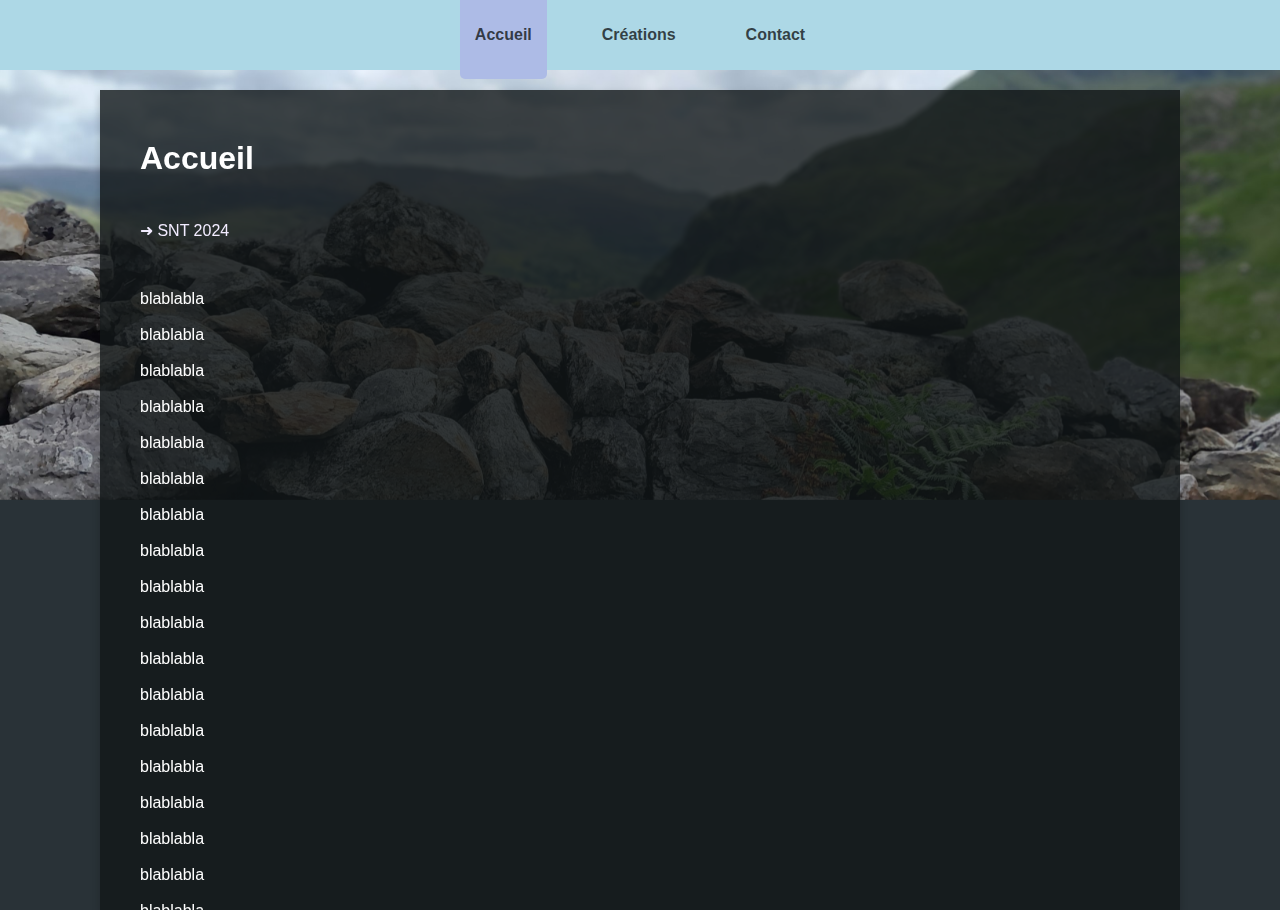
<file: index.html>
<!DOCTYPE html>
<html lang="fr">
<head>
    <meta charset="utf-8">
    <title>EddysmountSite</title>
    <link rel="stylesheet" href="style.css">
</head>
<body>

    <!-- Arrière-plan -->
    <div class="bg-image"></div>

    <!-- Navigation -->
    <header class="header">
        <a href="index.html" class="title2">Accueil</a>
        <a href="creations.html" class="title3">Créations</a>
        <a href="contact.html" class="title3">Contact</a>
    </header>

    <!-- Contenu principal -->
    <div class="content">
        <h1>Accueil</h1>
        <br />

        <section>
            <p><a href="indexsnt.html" class="title">➜ SNT 2024</a></p>
        </section>

        <br />
        <p>blablabla<br /><br />
        blablabla<br /><br />
        blablabla<br /><br />
        blablabla<br /><br />
        blablabla<br /><br />
        blablabla<br /><br />
        blablabla<br /><br />
        blablabla<br /><br />
        blablabla<br /><br />
        blablabla<br /><br />
        blablabla<br /><br />
        blablabla<br /><br />
blablabla<br /><br />
        blablabla<br /><br />
        blablabla<br /><br />
        blablabla<br /><br />
        blablabla<br /><br />
        blablabla<br /><br />
        blablabla<br /><br />
        blablabla<br /><br />
        blablabla<br /><br />
        blablabla<br /><br />
        blablabla<br /><br />
        blablabla<br /><br />
</p>
    </div>

    <!-- JS pour l'effet fade au scroll -->
    <script>
        const bg = document.querySelector('.bg-image');
        document.querySelector('.content').addEventListener('scroll', function() {
            const scrollTop = this.scrollTop;
            let opacity = 1 - scrollTop / 200;
            if(opacity < 0) opacity = 0;
            bg.style.opacity = opacity;
        });
    </script>

</body>
</html>
</file>
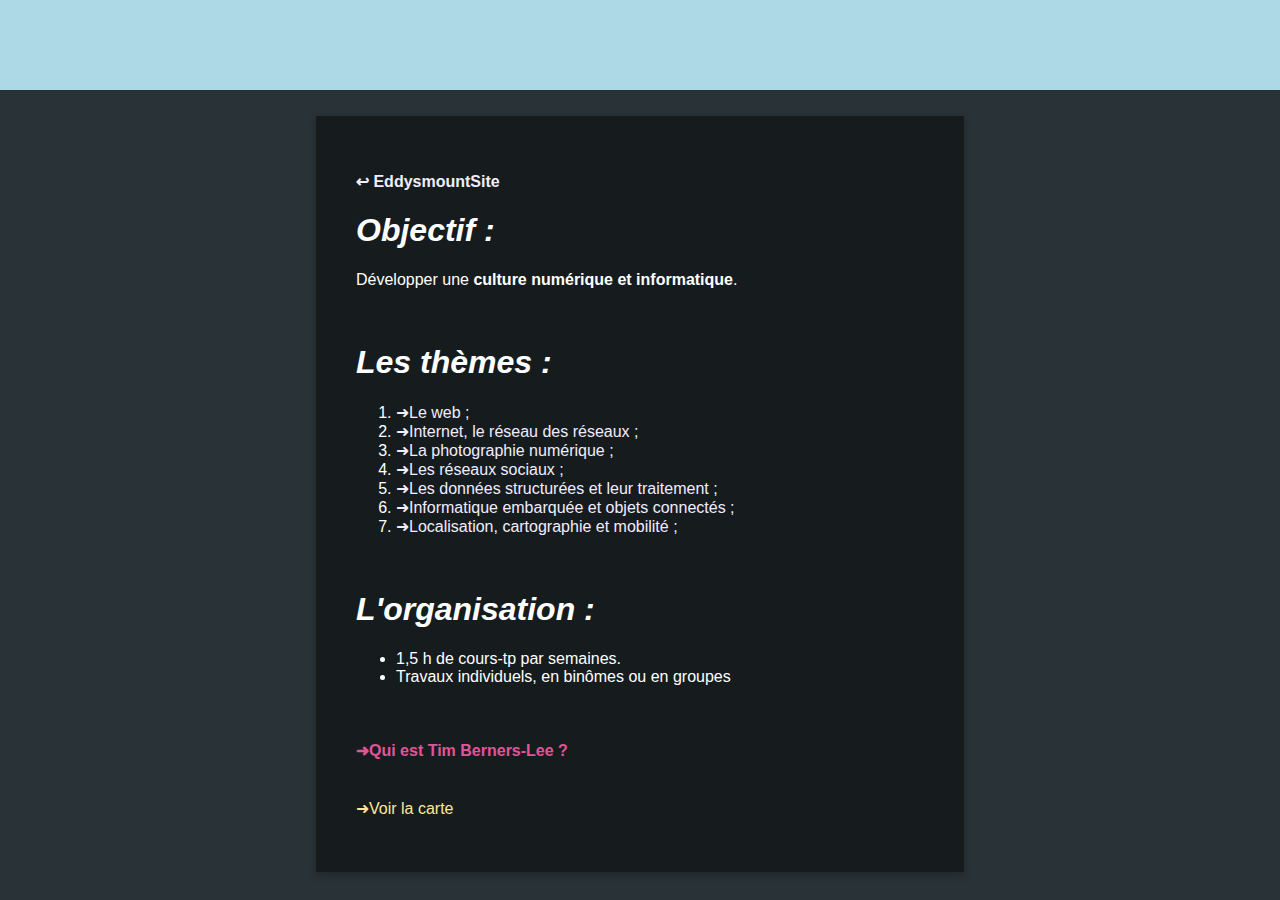
<file: indexsnt.html>
<!DOCTYPE html>
<html>
<head>
	<meta charset="utf-8" />
	<title>SNT 2024</title>
	<link rel="stylesheet" href="indexstyle.css">
</head>
<body>
<div class="header"></div>
<div class="content">
<body style="background-image: url('https://wallpaperaccess.com/full/3379035.jpg'); background-size: cover; background-position: center; background-repeat: no-repeat;">
	<p><strong><a href="index.html" class="title">↩ EddysmountSite</a></strong></p>
	<h1>
		<em>Objectif :</em>
	</h1> 
	<p>Développer une <strong>culture numérique et informatique</strong>.</p>
	<br />
	<h1>
		<em>Les thèmes :</em>
	</h1>
		<p>
			<ol>
				<li><a href="indexsnt2.html" class="title">➜Le web ;</a></li>
				<li><a href="indexsnt3.html" class="title">➜Internet, le réseau des réseaux ;</a></li>										<li><a href="indexsnt4.html" class="title">➜La photographie numérique ;</a></li>
				<li><a href="indexsnt5.html" class="title">➜Les réseaux sociaux ;</a></li>
				<li><a href="indexsnt6.html" class="title">➜Les données structurées et leur traitement ;</a></li>
				<li><a href="indexsnt7.html" class="title">➜Informatique embarquée et objets connectés ;</a></li>
				<li><a href="indexsnt8.html" class="title">➜Localisation, cartographie et mobilité ;</a></li>
			</ol>
		</p>
	<br />
	<h1>
		<em>L'organisation :</em>
	</h1>
	<p>
		<ul>
			<li>1,5 h de cours-tp par semaines.</li>
			<li>Travaux individuels, en binômes ou en groupes</li>
		</ul>
	</p>
	<br />
	<h4><a href="indexsnt9.html" class="site3">➜Qui est Tim Berners-Lee ?</a></h4>
	<br />
	<a href="cartesnt.html" class="site">➜Voir la carte</a>
	<br />
	<br />
	<br />

</div>
</body>
</html>
</file>
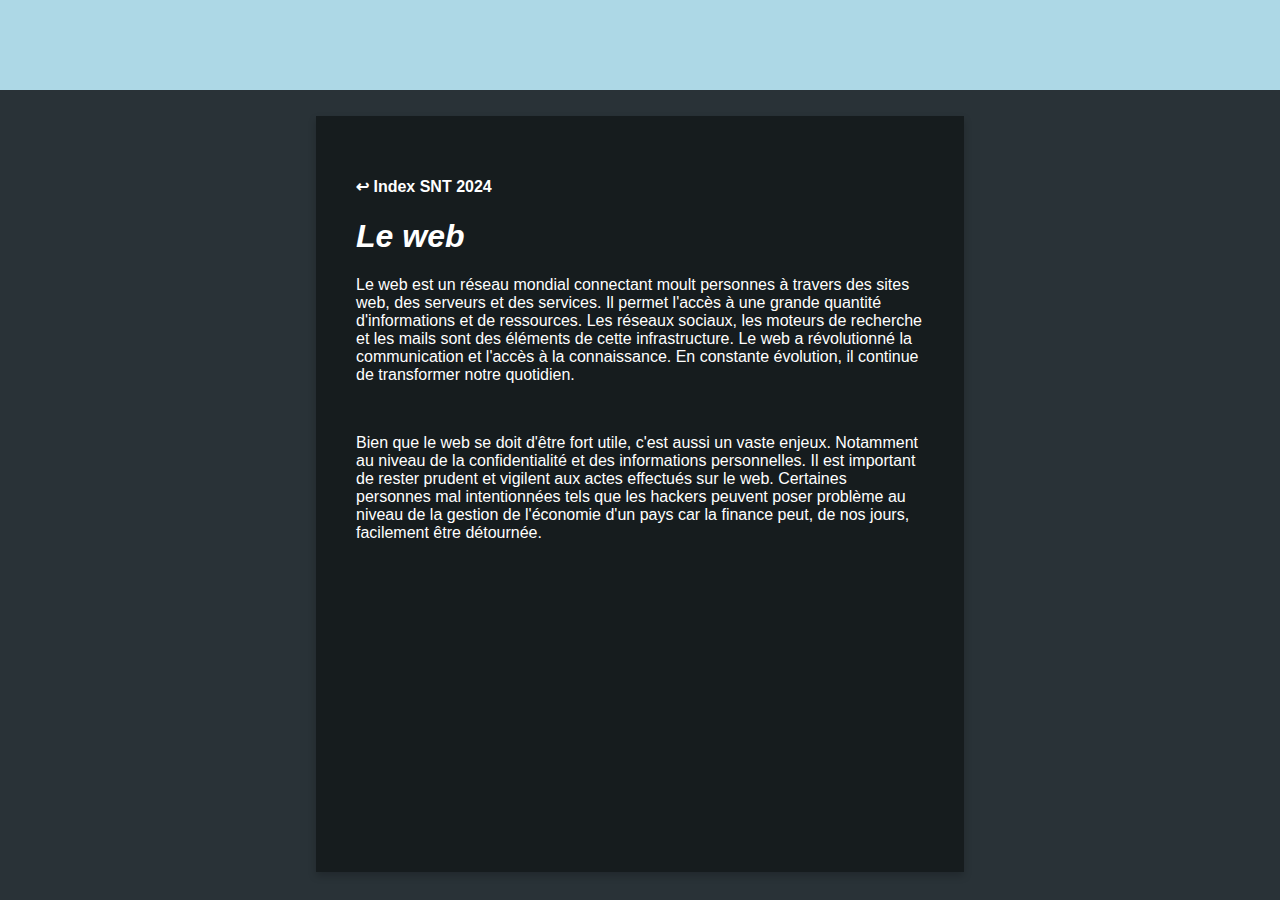
<file: indexsnt2.html>
<!DOCTYPE html>
<html lang="fr">
<head>
	<meta charset="UTF-8">
	<title>Le web</title>
	<link rel="stylesheet" href="indexstyle.css">
</head>
<body>
<div class="header"></div>
<div class="content">
<body style="background-image: url('https://ewm.swiss/application/files/4016/0396/6469/World_Wide_Web_EWM_Web_Design_Agency_.jpg'); background-size: cover; background-position: center; background-repeat: no-repeat;">
	<h4>
		<a href="indexsnt.html">↩ Index SNT 2024</a>
	</h4>
	<h1>
		<em>Le web</em>
	</h1>
	<p>Le web est un réseau mondial connectant moult personnes à travers des sites web, des serveurs et des services. Il permet l'accès à une grande quantité d'informations et de ressources. Les réseaux sociaux, les moteurs de recherche et les mails sont des éléments de cette infrastructure. Le web a révolutionné la communication et l'accès à la connaissance. En constante évolution, il continue de transformer notre quotidien.</p>
	<br />
	<p>Bien que le web se doit d'être fort utile, c'est aussi un vaste enjeux. Notamment au niveau de la confidentialité et des informations personnelles. Il est important de rester prudent et vigilent aux actes effectués sur le web. Certaines personnes mal intentionnées tels que les hackers peuvent poser problème au niveau de la gestion de l'économie d'un pays car la finance peut, de nos jours, facilement être détournée.</p>
</div>
</body>
</html>
</file>
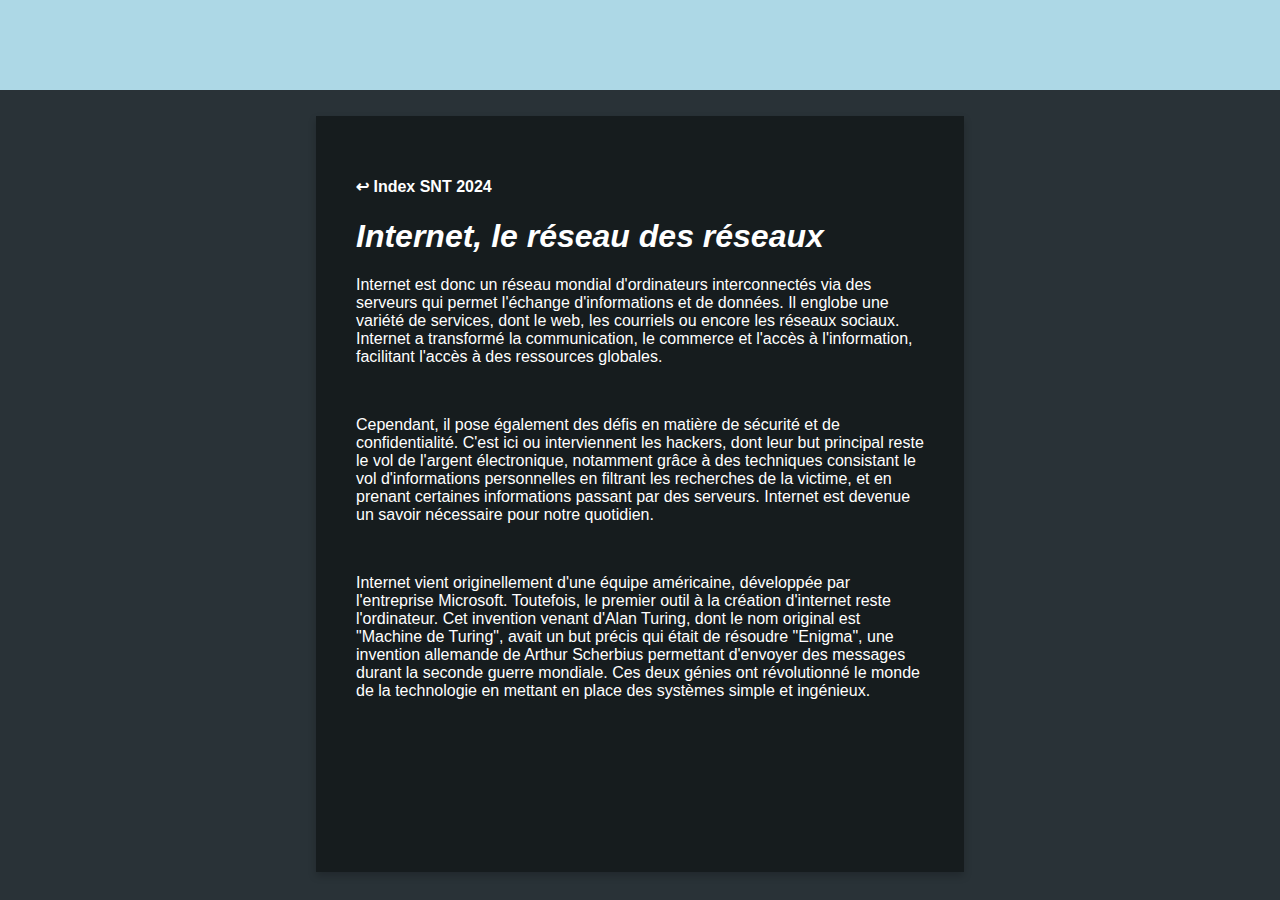
<file: indexsnt3.html>
<!DOCTYPE html>
<html lang="fr">
<head>
	<meta charset="UTF-8">
	<title>Internet, le réseau des réseaux</title>
	<link rel="stylesheet" href="indexstyle.css">
</head>
<body>
<div class="header"></div>
<div class="content">
<body style="background-image: url('https://sfractus-images.cleo.media/unsafe/0x34:2048x1058/2000x0/images/Fibre-optique-2898.jpg'); background-size: cover; background-position: center; background-repeat: no-repeat;">

	<h4>
		<a href="indexsnt.html">↩ Index SNT 2024</a>
	</h4>
	<h1>
		<em>Internet, le réseau des réseaux</em>
	</h1>
	<p>Internet est donc un réseau mondial d'ordinateurs interconnectés via des serveurs qui permet l'échange d'informations et de données. Il englobe une variété de services, dont le web, les courriels ou encore les réseaux sociaux. Internet a transformé la communication, le commerce et l'accès à l'information, facilitant l'accès à des ressources globales.</p>
	<br />
	<p>Cependant, il pose également des défis en matière de sécurité et de confidentialité. C'est ici ou interviennent les hackers, dont leur but principal reste le vol de l'argent électronique, notamment grâce à des techniques consistant le vol d'informations personnelles en filtrant les recherches de la victime, et en prenant certaines informations passant par des serveurs. Internet est devenue un savoir nécessaire pour notre quotidien.</p>
	<br />
	<p>Internet vient originellement d'une équipe américaine, développée par l'entreprise Microsoft. Toutefois, le premier outil à la création d'internet reste l'ordinateur. Cet invention venant d'Alan Turing, dont le nom original est "Machine de Turing", avait un but précis qui était de résoudre "Enigma", une invention allemande de Arthur Scherbius permettant d'envoyer des messages durant la seconde guerre mondiale. Ces deux génies ont révolutionné le monde de la technologie en mettant en place des systèmes simple et ingénieux.</p>
</div>
</body>
</html>
</file>
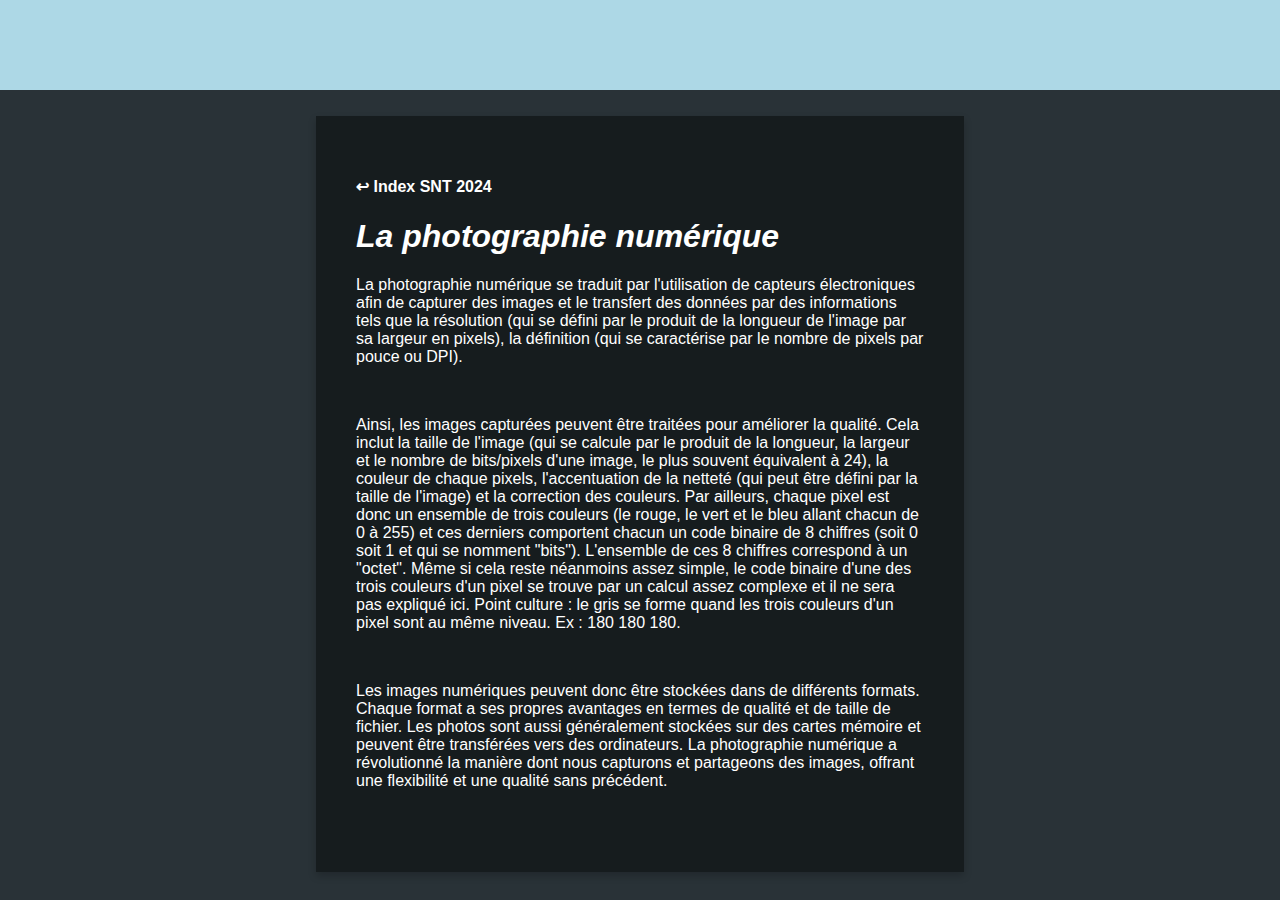
<file: indexsnt4.html>
<!DOCTYPE html>
<html lang="fr">
<head>
	<meta charset="UTF-8">
	<title>La photographie numérique</title>
	<link rel="stylesheet" href="indexstyle.css">
</head>
<body>
<div class="header"></div>
<div class="content">
<body style="background-image: url('https://cdn.mos.cms.futurecdn.net/ae5MgugAFTMvEofCkAiEVC-970-80.jpg.webp'); background-size: cover; background-position: center; background-repeat: no-repeat;">

	<h4>
		<a href="indexsnt.html">↩ Index SNT 2024</a>
	</h4>
	<h1>
		<em>La photographie numérique</em>
	</h1>
	<p>La photographie numérique se traduit par l'utilisation de capteurs électroniques afin de capturer des images et le transfert des données par des informations tels que la résolution (qui se défini par le produit de la longueur de l'image par sa largeur en pixels), la définition (qui se caractérise par le nombre de pixels par pouce ou DPI).</p>
	<br />
	<p>Ainsi, les images capturées peuvent être traitées pour améliorer la qualité. Cela inclut la taille de l'image (qui se calcule par le produit de la longueur, la largeur et le nombre de bits/pixels d'une image, le plus souvent équivalent à 24), la couleur de chaque pixels, l'accentuation de la netteté (qui peut être défini par la taille de l'image) et la correction des couleurs. Par ailleurs, chaque pixel est donc un ensemble de trois couleurs (le rouge, le vert et le bleu allant chacun de 0 à 255) et ces derniers comportent chacun un code binaire de 8 chiffres (soit 0 soit 1 et qui se nomment "bits"). L'ensemble de ces 8 chiffres correspond à un "octet". Même si cela reste néanmoins assez simple, le code binaire d'une des trois couleurs d'un pixel se trouve par un calcul assez complexe et il ne sera pas expliqué ici. Point culture : le gris se forme quand les trois couleurs d'un pixel sont au même niveau. Ex : 180 180 180.</p>
	<br />
	<p>Les images numériques peuvent donc être stockées dans de différents formats. Chaque format a ses propres avantages en termes de qualité et de taille de fichier. Les photos sont aussi généralement stockées sur des cartes mémoire et peuvent être transférées vers des ordinateurs. La photographie numérique a révolutionné la manière dont nous capturons et partageons des images, offrant une flexibilité et une qualité sans précédent.</p>
</div>
</body>
</html>
</file>
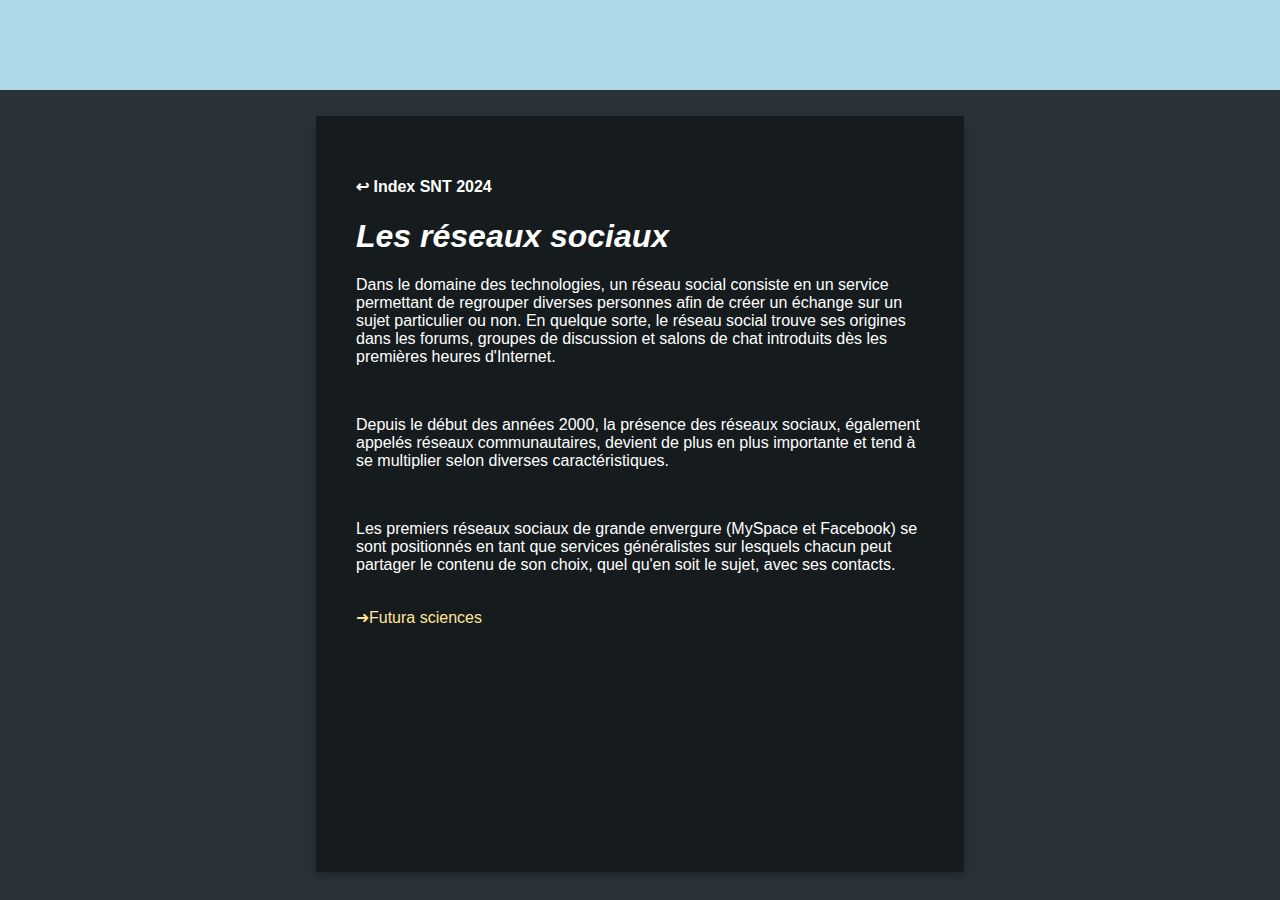
<file: indexsnt5.html>
<!DOCTYPE html>
<html lang="fr">
<head>
	<meta charset="UTF-8">
	<title>Les réseaux sociaux</title>
	<link rel="stylesheet" href="indexstyle.css">
</head>
<body>
<div class="header"></div>
<div class="content">
<body style="background-image: url('https://img.oercommons.org/780x780/oercommons/media/courseware/lesson/image/A_hrAZgVD.jpeg'); background-size: cover; background-position: center; background-repeat: no-repeat;">

	<h4>
		<a href="indexsnt.html">↩ Index SNT 2024</a>
	</h4>
	<h1>
		<em>Les réseaux sociaux</em>
	</h1>
	<p>Dans le domaine des technologies, un réseau social consiste en un service permettant de regrouper diverses personnes afin de créer un échange sur un sujet particulier ou non. En quelque sorte, le réseau social trouve ses origines dans les forums, groupes de discussion et salons de chat introduits dès les premières heures d'Internet.</p>
	<br />
	<p>Depuis le début des années 2000, la présence des réseaux sociaux, également appelés réseaux communautaires, devient de plus en plus importante et tend à se multiplier selon diverses caractéristiques.</p>
	<br />
	<p>Les premiers réseaux sociaux de grande envergure (MySpace et Facebook) se sont positionnés en tant que services généralistes sur lesquels chacun peut partager le contenu de son choix, quel qu'en soit le sujet, avec ses contacts.</p>
	<br />
	<a href="https://www.futura-sciences.com/tech/definitions/informatique-reseau-social-10255/" class="site">➜Futura sciences</a>
</div>
</body>
</html>
</file>
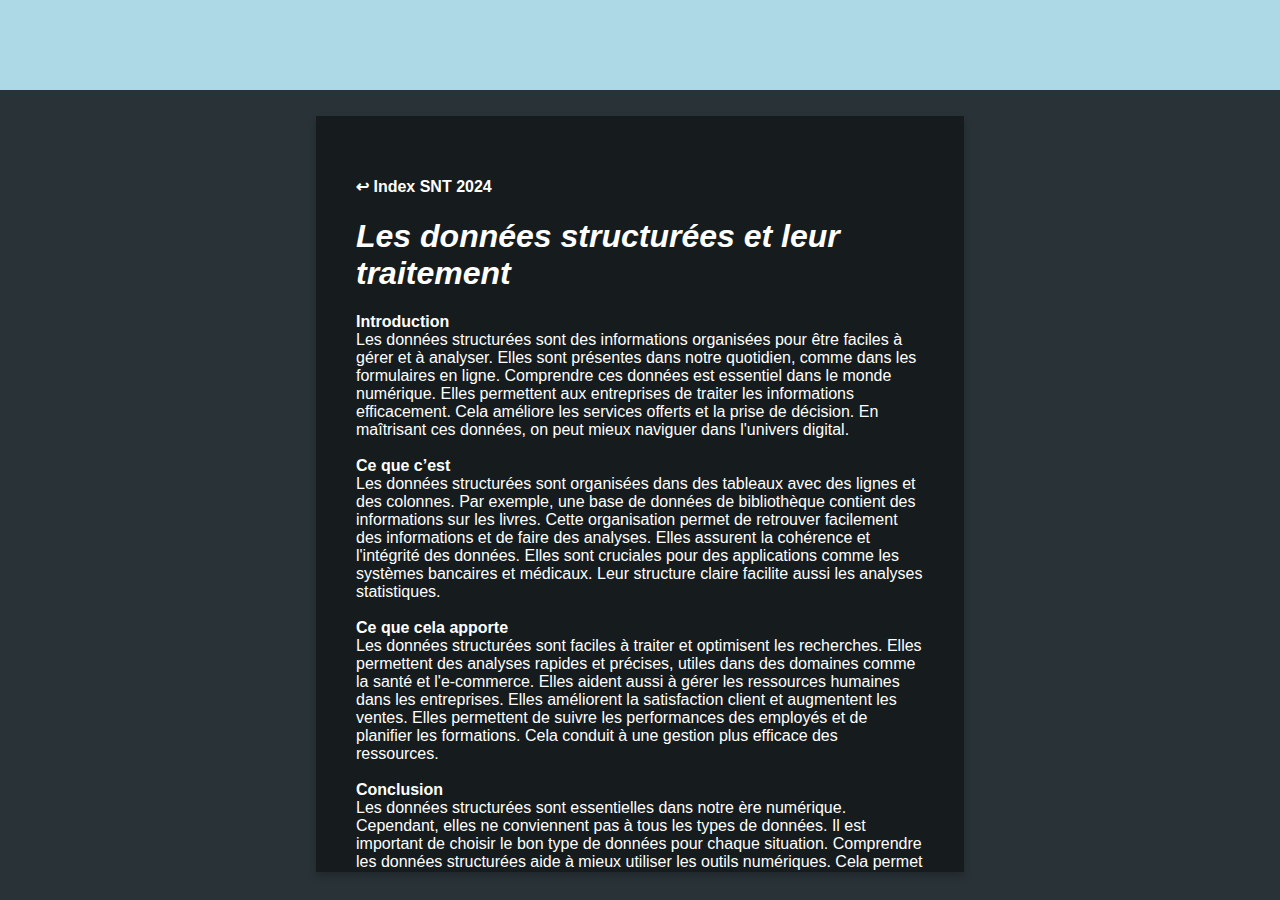
<file: indexsnt6.html>
<!DOCTYPE html>
<html lang="fr">
<head>
	<meta charset="UTF-8">
	<title>Les données structurées et leur traitement</title>
	<link rel="stylesheet" href="indexstyle.css">
</head>
<body>
<div class="header"></div>
<div class="content">
<body style="background-image: url('https://www.lastartups.com/wp-content/uploads/2019/08/LA-Startups-10-Key-JavaScript-Coding-Concepts-Junior-Developers-Should-Know.jpg'); background-size: cover; background-position: center; background-repeat: no-repeat;">

	<h4><a href="indexsnt.html">↩ Index SNT 2024</a></h4>
	<h1><em>Les données structurées et leur traitement</em></h1>
	<p><strong>Introduction</strong>
	<br />
Les données structurées sont des informations organisées pour être faciles à gérer et à analyser. Elles sont présentes dans notre quotidien, comme dans les formulaires en ligne. Comprendre ces données est essentiel dans le monde numérique. Elles permettent aux entreprises de traiter les informations efficacement. Cela améliore les services offerts et la prise de décision. En maîtrisant ces données, on peut mieux naviguer dans l'univers digital.
	<br />
	<br />
	<strong>Ce que c’est</strong>
	<br />
Les données structurées sont organisées dans des tableaux avec des lignes et des colonnes. Par exemple, une base de données de bibliothèque contient des informations sur les livres. Cette organisation permet de retrouver facilement des informations et de faire des analyses. Elles assurent la cohérence et l'intégrité des données. Elles sont cruciales pour des applications comme les systèmes bancaires et médicaux. Leur structure claire facilite aussi les analyses statistiques.
	<br />
	<br />
	<strong>Ce que cela apporte</strong>
	<br />
Les données structurées sont faciles à traiter et optimisent les recherches. Elles permettent des analyses rapides et précises, utiles dans des domaines comme la santé et l'e-commerce. Elles aident aussi à gérer les ressources humaines dans les entreprises. Elles améliorent la satisfaction client et augmentent les ventes. Elles permettent de suivre les performances des employés et de planifier les formations. Cela conduit à une gestion plus efficace des ressources.
	<br />
	<br />
	<strong>Conclusion</strong>
	<br />
Les données structurées sont essentielles dans notre ère numérique. Cependant, elles ne conviennent pas à tous les types de données. Il est important de choisir le bon type de données pour chaque situation. Comprendre les données structurées aide à mieux utiliser les outils numériques. Cela permet une gestion plus efficace des informations et une meilleure prise de décision. En fin de compte, elles sont un atout majeur pour toute organisation.
</div>
</body>
</html>
</file>
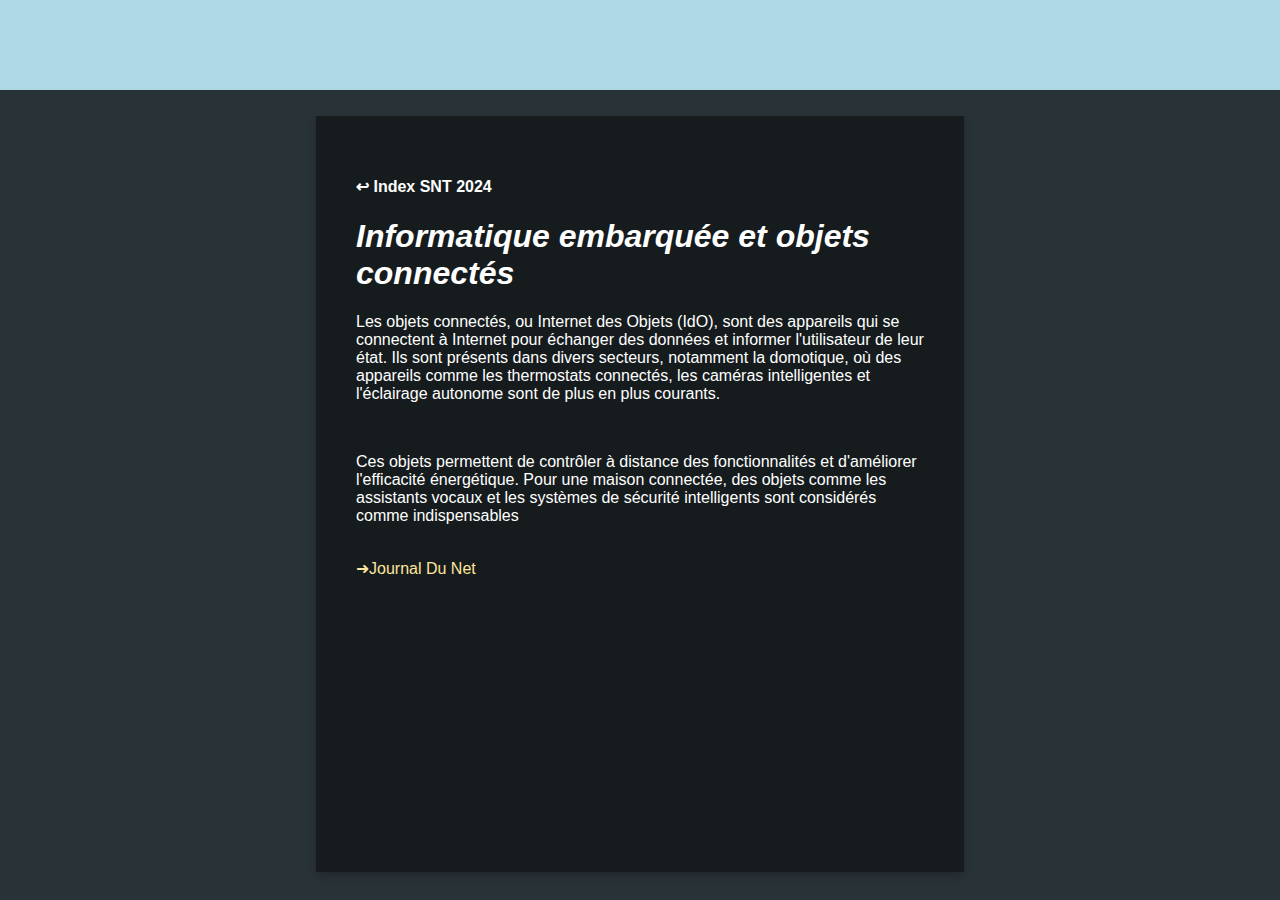
<file: indexsnt7.html>
<!DOCTYPE html>
<html lang="fr">
<head>
	<meta charset="UTF-8">
	<title>Informatique embarquée et objets connectés</title>
	<link rel="stylesheet" href="indexstyle.css">
</head>
<body>
<div class="header"></div>
<div class="content">
<body style="background-image: url('https://envistacorp.com/wp-content/uploads/elementor/thumbs/IoT-scaled-r4ih7cbfv87az0zsemz4mp7csaerjl3uye5gztsh8g.jpeg'); background-size: cover; background-position: center; background-repeat: no-repeat;">

	<h4>
		<a href="indexsnt.html">↩ Index SNT 2024</a>
	</h4>
	<h1>
		<em>Informatique embarquée et objets connectés</em>
	</h1>
	<p>Les objets connectés, ou Internet des Objets (IdO), sont des appareils qui se connectent à Internet pour échanger des données et informer l'utilisateur de leur état. Ils sont présents dans divers secteurs, notamment la domotique, où des appareils comme les thermostats connectés, les caméras intelligentes et l'éclairage autonome sont de plus en plus courants.</p>
	<br />
	<p>Ces objets permettent de contrôler à distance des fonctionnalités et d'améliorer l'efficacité énergétique. Pour une maison connectée, des objets comme les assistants vocaux et les systèmes de sécurité intelligents sont considérés comme indispensables</p>
	<br />
	<a href="https://www.journaldunet.fr/web-tech/dictionnaire-de-l-iot/1440688-objets-connectes-exemples-d-appareil-et-usages-en-france/" class="site">➜Journal Du Net</a>
</div>
</body>
</html>
</file>
<file: style.css>
/* =========================
   Base
========================= */
body {
    margin: 0;
    background-color: #293237;
    font-family: Arial, sans-serif;
    color: white;
    opacity: 1;
    transition: opacity 0.5s ease;
}

body.fade-out {
    opacity: 0;
}

/* =========================
   Header (menu de navigation)
========================= */
.header {
    position: absolute;
    top: 0;
    left: 0;
    width: 100%;
    height: 70px;
    background-color: #ADD8E6;
    display: flex;
    justify-content: center;
    align-items: center;
    z-index: 10;
}

.header a.title2,
.header a.title3 {
    margin: 0 20px;
    color: #111618CC;
    text-decoration: none;
    border-radius: 5px;
    font-weight: bold;
    transition: background-color 0.5s;
}

.header a.title2 {
    background-color: #ADBBE6;
    padding: 35px 15px;
}

.header a.title2:hover {
    background-color: #ADE6D8;
}

.header a.title3 {
    background-color: #ADD8E6;
    padding: 26px 15px;
}

.header a.title3:hover {
    background-color: #E6D8AD;
}

/* =========================
   Background vidéo ou image
========================= */
#bg-video,
.bg-image {
    position: fixed;
    top: 0;
    left: 0;
    width: 100%;
    height: 500px;
    object-fit: cover;
    z-index: -1;
    opacity: 1;
    transition: opacity 0.1s;
}

/* Pour index.html uniquement */
.bg-image {
    position: fixed;
    top: 0;
    left: 0;
    width: 100%;
    height: 500px; /* ou la hauteur que tu veux */
    background: url("accueil.jpg") no-repeat center top;
    background-size: cover;
    z-index: -1;
    opacity: 1;
    transition: opacity 0.1s;
}


/* =========================
   Contenu scrollable
========================= */
.content {
    margin: 90px 100px 0 100px;
    padding: 40px;
    background-color: rgba(17, 22, 24, 0.8);
    box-shadow: 0 4px 8px rgba(0,0,0,0.2);
    height: calc(100vh - 80px);
    overflow-y: scroll;
    box-sizing: border-box;
    z-index: 1;
}

/* =========================
   Titres et textes
========================= */
h1, h3, h4 {
    margin: 10px 0;
}

h3, h4 {
    font-size: 16px;
    color: #ffe59c;
}

.title {
    color: #f2ecff;
    text-decoration: none;
}

.title:hover {
    text-decoration: underline;
}

.creation-description {
    margin: 0;
    color: #f2ecff;
}

/* =========================
   Créations
========================= */
.creations-row {
    display: flex;
    justify-content: space-between;
    gap: 40px;
    flex-wrap: wrap;
}

.creation-item {
    display: flex;
    flex-direction: row;
    align-items: flex-start;
    flex: 1;
    min-width: 250px;
    gap: 15px;
}

.creation-left,
.creation-right {
    display: flex;
    flex-direction: column;
}

.creation-left {
    align-items: center;
}

.creation-image {
    width: 120px;
    height: auto;
    border-radius: 5px;
}

/* =========================
   Liens contact et GitHub
========================= */
.ligne-contact {
    display: flex;
    justify-content: space-between;
    align-items: center;
}

.lien-mail, .lien-mail2 {
    padding: 8px 15px;
    text-decoration: none;
    font-weight: bold;
    border-radius: 5px;
    transition: background-color 0.5s;
}

.lien-mail {
    color: white;
    background-color: #267D67;
}

.lien-mail:hover {
    background-color: black;
    cursor: pointer;
}

.lien-mail2 {
    color: #111618CC;
    background-color: #ADD8E6;
    border-radius: 20px;
}

.lien-mail2:hover {
    background-color: #E6D8AD;
    cursor: pointer;
}

/* =========================
   Images et footer
========================= */
.rectangle-image {
    width: 100%;
    height: 200px;
    object-fit: cover;
}

.contact2 {
    color: #c3b5e0;
    text-align: right;
    font-family: Consolas, monospace;
}

em {
    display: block;
    text-align: right;
    color: #f5f1d5;
}
</file>
<file: indexstyle.css>
body{
	margin-left: 100px;
	margin-right: 100px;
	background-color: #293237;
}
*{
	font-family: arial;
	color: white;
}
p{
	font-size: 16;
}
h4{
	font-size: 50;
	color: #e6db51;
}
.title {
	color: #f2ecff;
	text-decoration: none;
}
.site {
	color: #ffe59c;
}
.site2 {
	color: #93ec93;
}
.site3 {
	color: #e15597;
}
a{
	text-decoration: none;
}
a:hover{
	text-decoration: underline;
}
body{
	display: flex;
	align-items: center;
	overflow: hidden;
	flex-direction: column;
}
.header{
	position: absolute;
	top: 0;
	width: 100%;
	height: 10%;
	background-color: #ADD8E6;
}
.content{
	width: 60%;
	height: 84vh;
	background-color: rgba(17, 22, 24, 0.80);
   	box-shadow: 0 4px 8px rgba(0, 0, 0, 0.2);
	overflow-y: scroll;
	padding: 40px;
	box-sizing: border-box;
	margin-top: 12vh;
}
.image {
	display: flex;
	justify-content: center;
	align-items: center;
}
.image img {
	max-width: 100%;
	height: auto;
}
</file>
